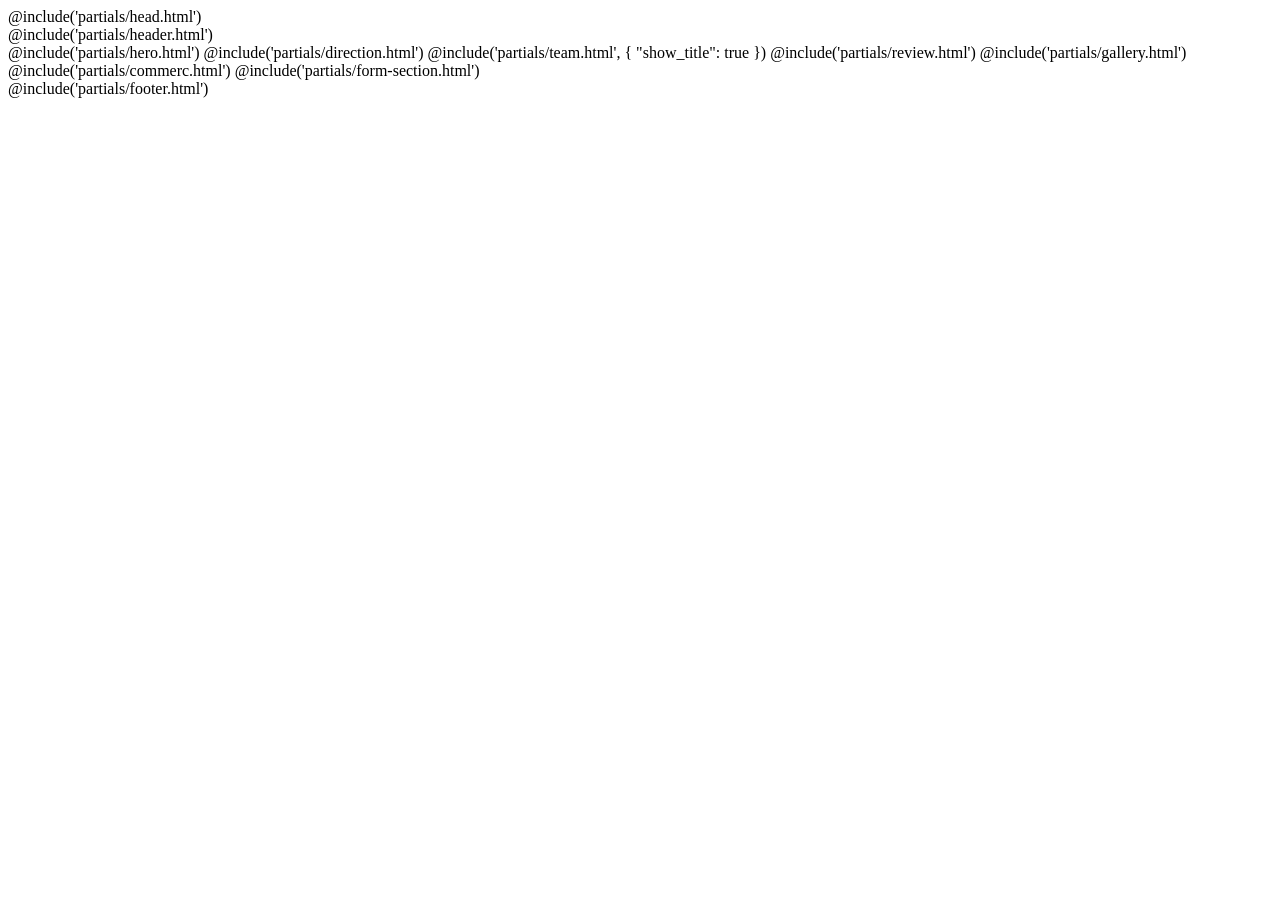
<file: assets/src/index.html>
<!DOCTYPE html>
<html lang="ru" class="page">

@include('partials/head.html')

<body class="page__body">
  <div class="site-container">
    @include('partials/header.html')
    <main class="main">
      @include('partials/hero.html')
      @include('partials/direction.html')
      @include('partials/team.html', {
        "show_title": true
      })
      @include('partials/review.html')
      @include('partials/gallery.html')
      @include('partials/commerc.html')
      @include('partials/form-section.html')
    </main>
    @include('partials/footer.html')
    <!-- @include('html/h1.html') пример include -->

  </div>
</body>

</html>
</file>
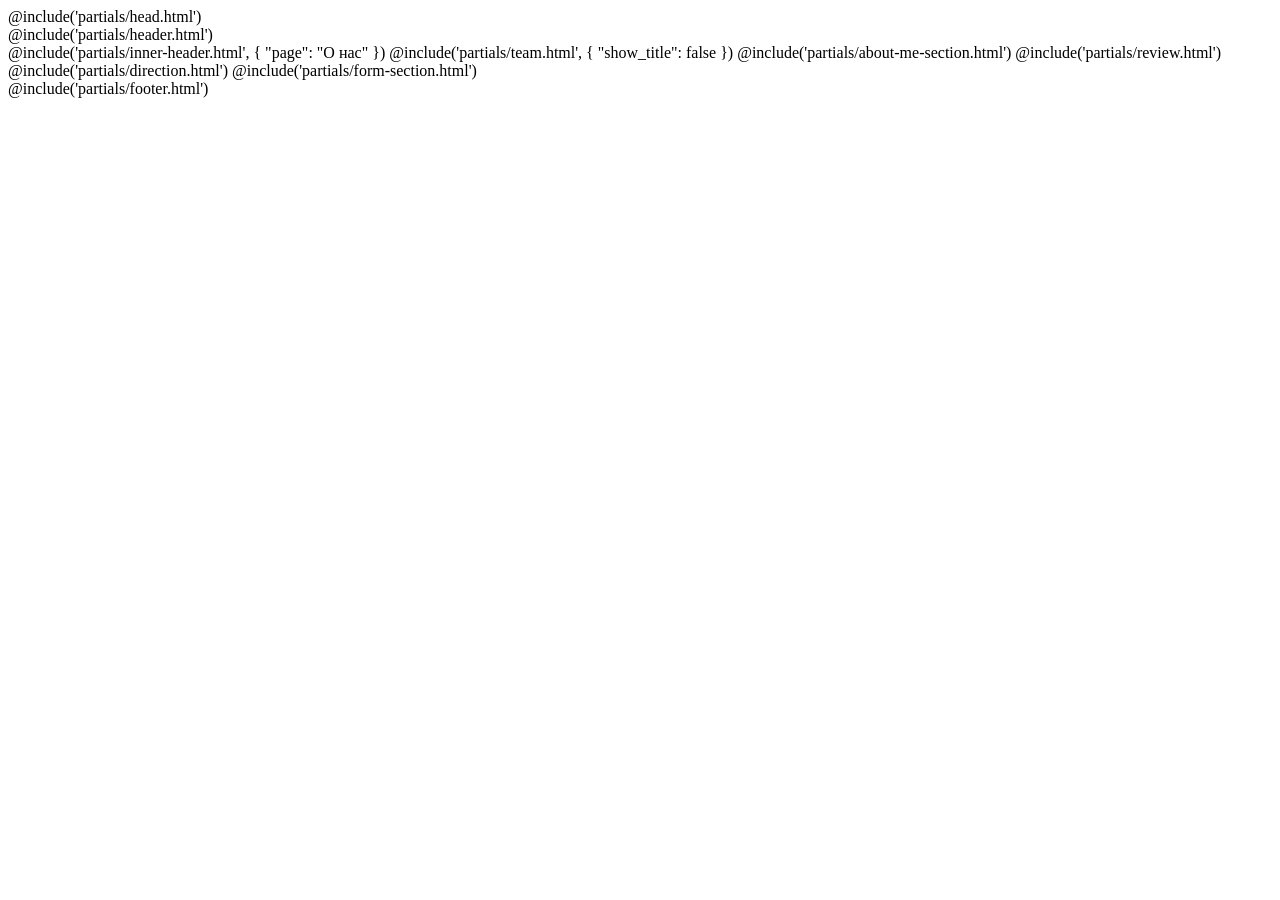
<file: assets/src/about-us.html>
<!DOCTYPE html>
<html lang="ru" class="page">

@include('partials/head.html')

<body class="page__body">
  <div class="site-container">
    @include('partials/header.html')
    <main class="main">
      @include('partials/inner-header.html', {
        "page": "О нас"
      })
      @include('partials/team.html', {
        "show_title": false
      })
      @include('partials/about-me-section.html')
      @include('partials/review.html')
      @include('partials/direction.html')
      @include('partials/form-section.html')
    </main>
    @include('partials/footer.html')
  </div>
</body>

</html>
</file>
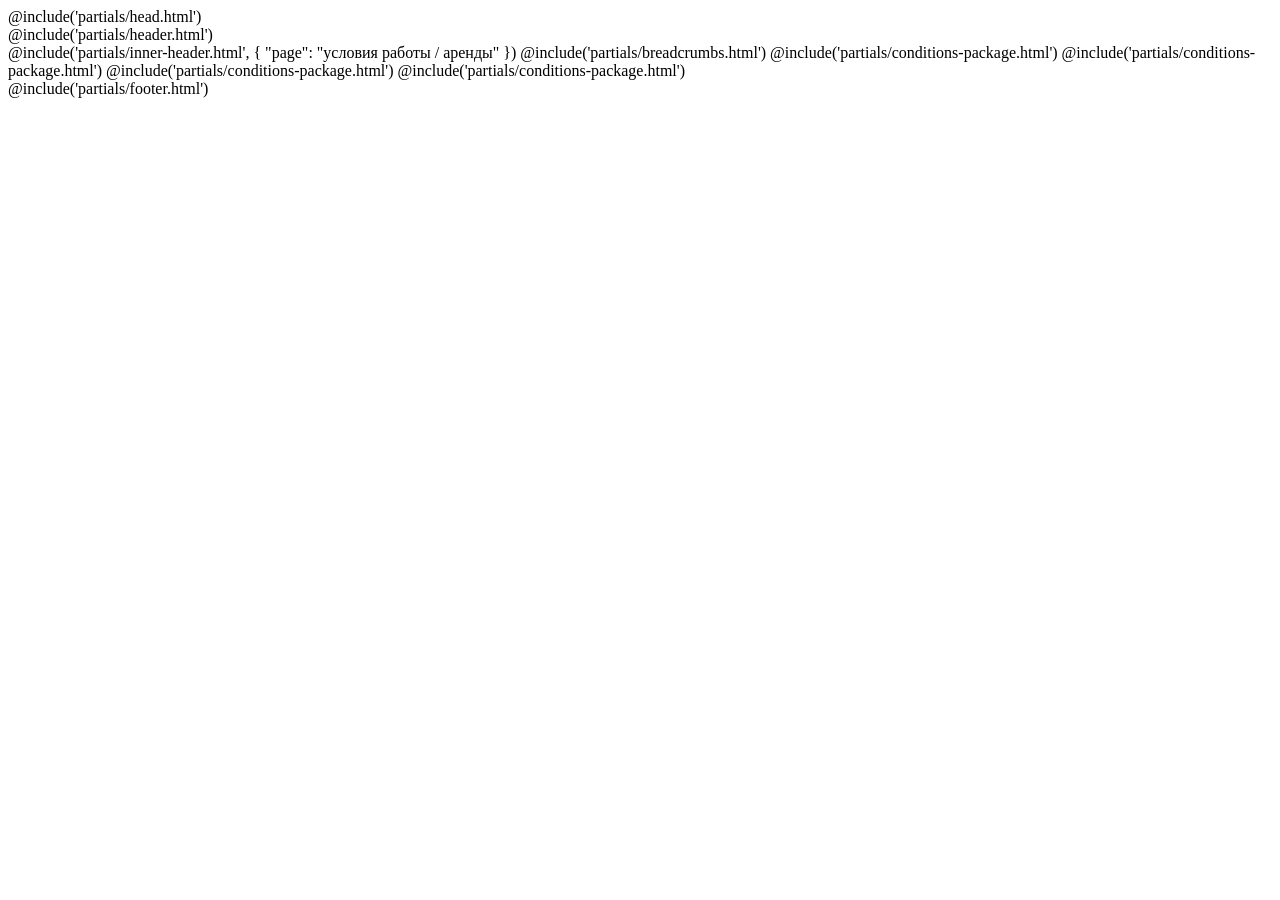
<file: assets/src/conditions.html>
<!DOCTYPE html>
<html lang="ru" class="page">

@include('partials/head.html')

<body class="page__body">
  <div class="site-container">
    @include('partials/header.html')
    <main class="main">
      @include('partials/inner-header.html', {
        "page": "условия работы / аренды"
      })
      @include('partials/breadcrumbs.html')
      @include('partials/conditions-package.html')
      @include('partials/conditions-package.html')
      @include('partials/conditions-package.html')
      @include('partials/conditions-package.html')
    </main>
    @include('partials/footer.html')
    <!-- @include('html/h1.html') пример include -->

  </div>
</body>

</html>
</file>
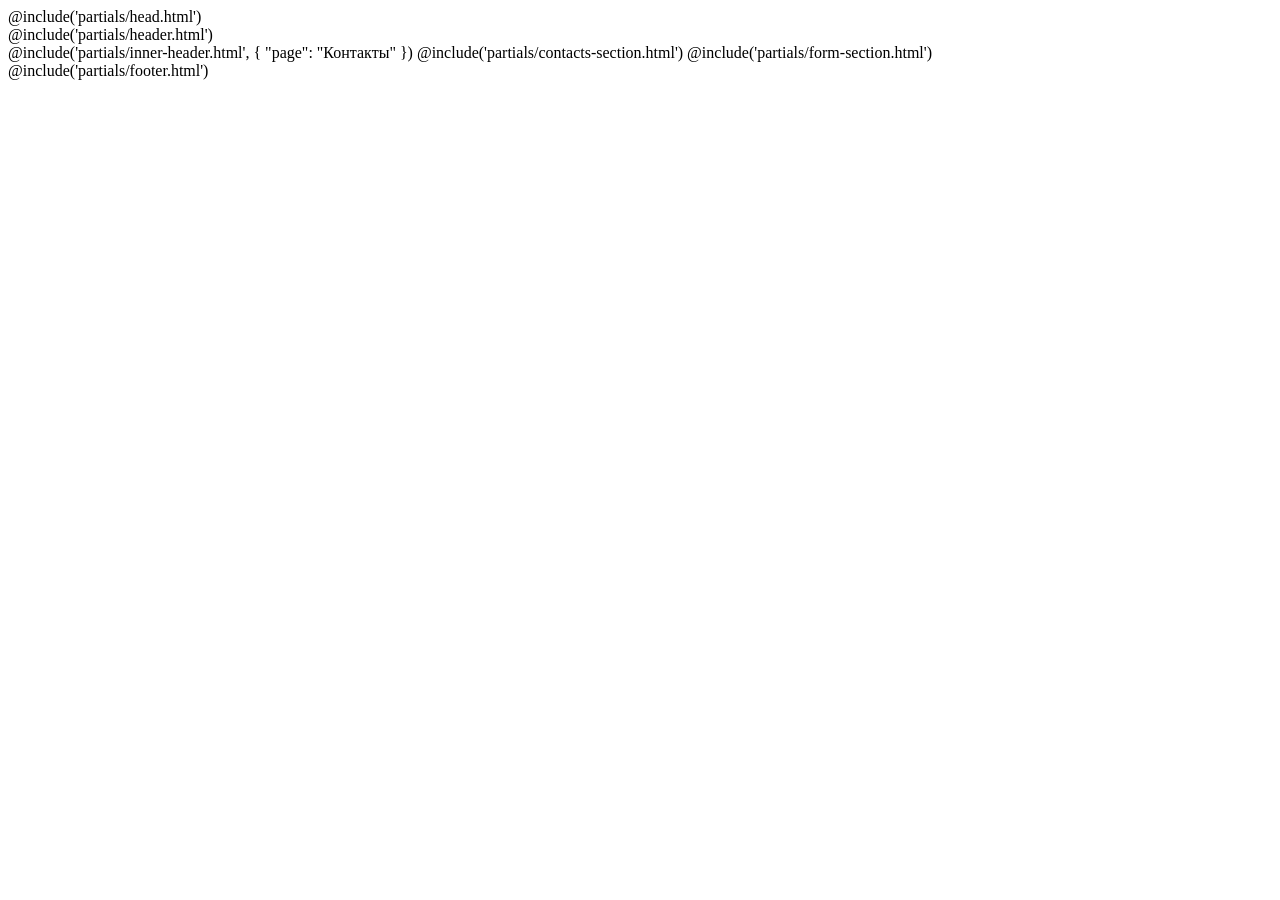
<file: assets/src/contacts.html>
<!DOCTYPE html>
<html lang="ru" class="page">

@include('partials/head.html')

<body class="page__body">
  <div class="site-container">
    @include('partials/header.html')
    <main class="main">
      @include('partials/inner-header.html', {
        "page": "Контакты"
      })
      @include('partials/contacts-section.html')
      @include('partials/form-section.html')
    </main>
    @include('partials/footer.html')
  </div>
</body>

</html>
</file>
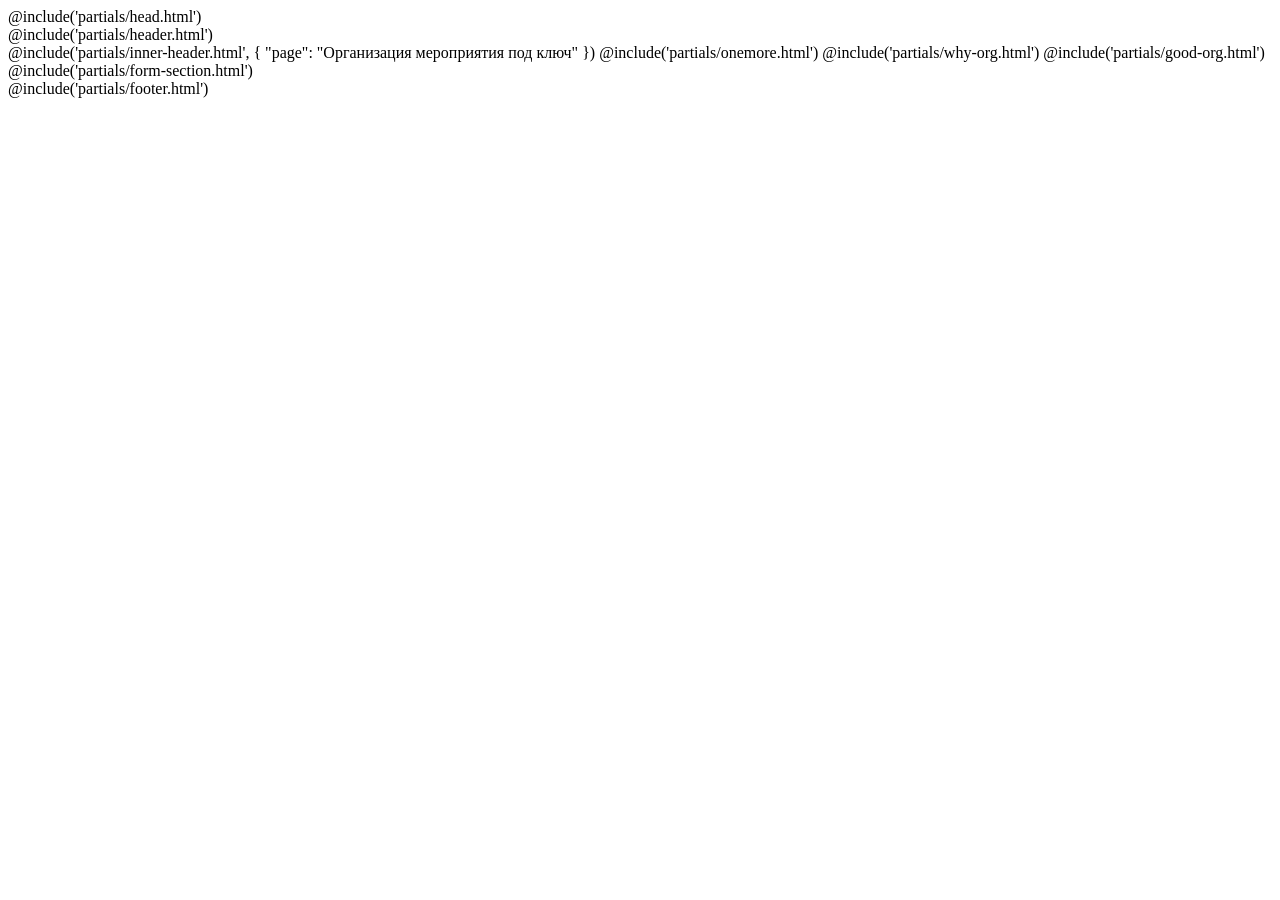
<file: assets/src/events.html>
<!DOCTYPE html>
<html lang="ru" class="page">

@include('partials/head.html')

<body class="page__body">
  <div class="site-container">
    @include('partials/header.html')
    <main class="main">
      @include('partials/inner-header.html', {
        "page": "Организация мероприятия под ключ"
      })
      @include('partials/onemore.html')
      @include('partials/why-org.html')
      @include('partials/good-org.html')
      @include('partials/form-section.html')
    </main>
    @include('partials/footer.html')
  </div>
</body>

</html>
</file>
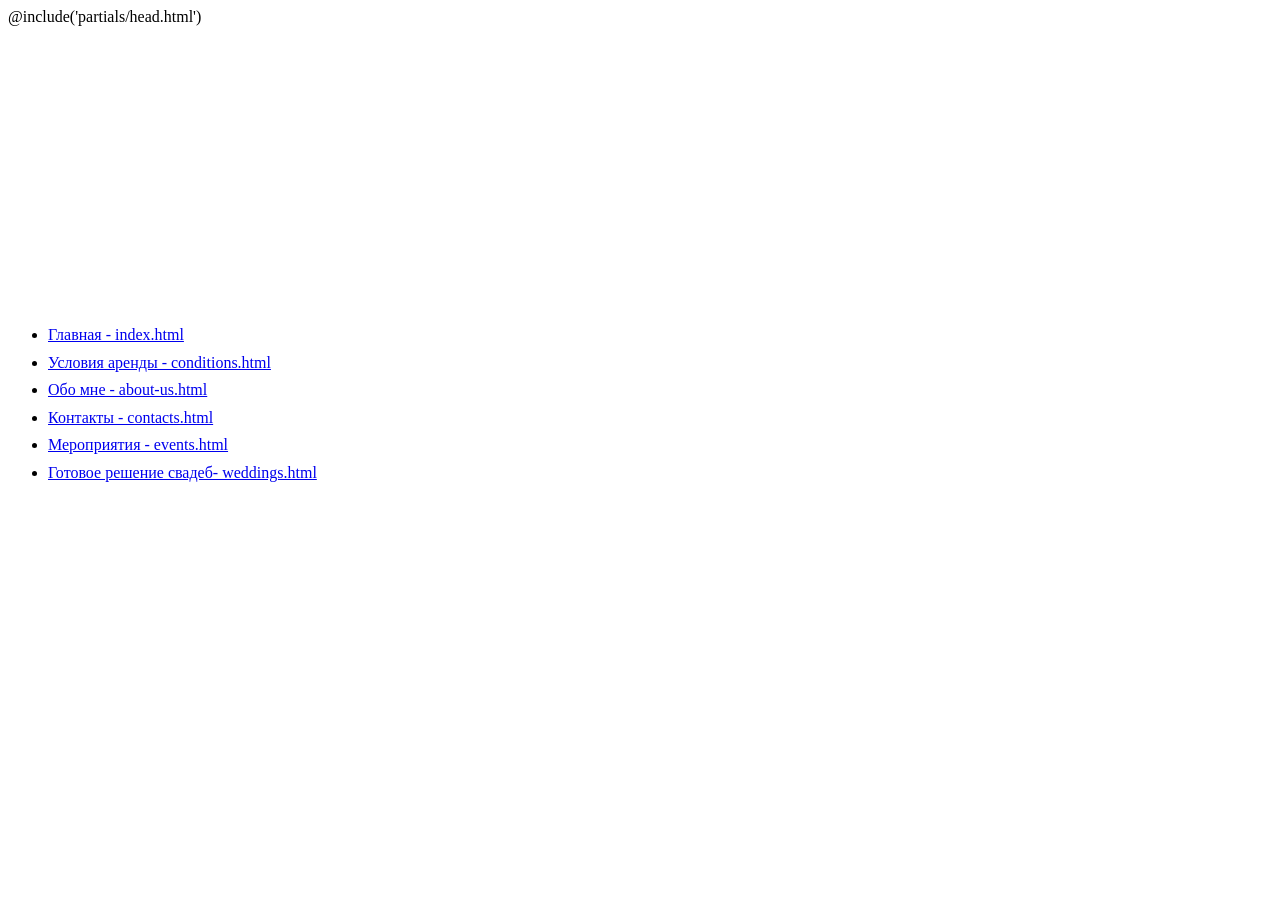
<file: assets/src/sitemap.html>
<!DOCTYPE html>
<html lang="ru" class="page">

@include('partials/head.html')

<body class="page__body">
  <div class="site-container">
    <main class="main" style="padding: 15vh 0;">
      <div class="container">
        <a class="logo" href="/" style="margin-bottom: 32px; display: block;">
          <img loading="lazy" src="img/logo.svg" class="logo__image" width="520" height="60" alt="Fedorenko Decor - логотип компании">
        </a>
        <h2 style="margin: 0; margin-bottom: 1em; font-size: 32px; color: #fff;" class="title-text">Карта сайта</h2>
        <ul class="list-reset">
          <li style="margin-bottom: 0.6em;"><a href="index.html" class="main-link">Главная - index.html</a></li>
          <li style="margin-bottom: 0.6em;"><a href="conditions.html" class="main-link">Условия аренды - conditions.html</a></li>
          <li style="margin-bottom: 0.6em;"><a href="about-us.html" class="main-link">Обо мне - about-us.html</a></li>
          <li style="margin-bottom: 0.6em;"><a href="contacts.html" class="main-link">Контакты - contacts.html</a></li>
          <li style="margin-bottom: 0.6em;"><a href="events.html" class="main-link">Мероприятия - events.html</a></li>
          <li style="margin-bottom: 0.6em;"><a href="weddings.html" class="main-link">Готовое решение свадеб- weddings.html</a></li>
        </ul>
      </div>
    </main>
  </div>
</body>

</html>
</file>
